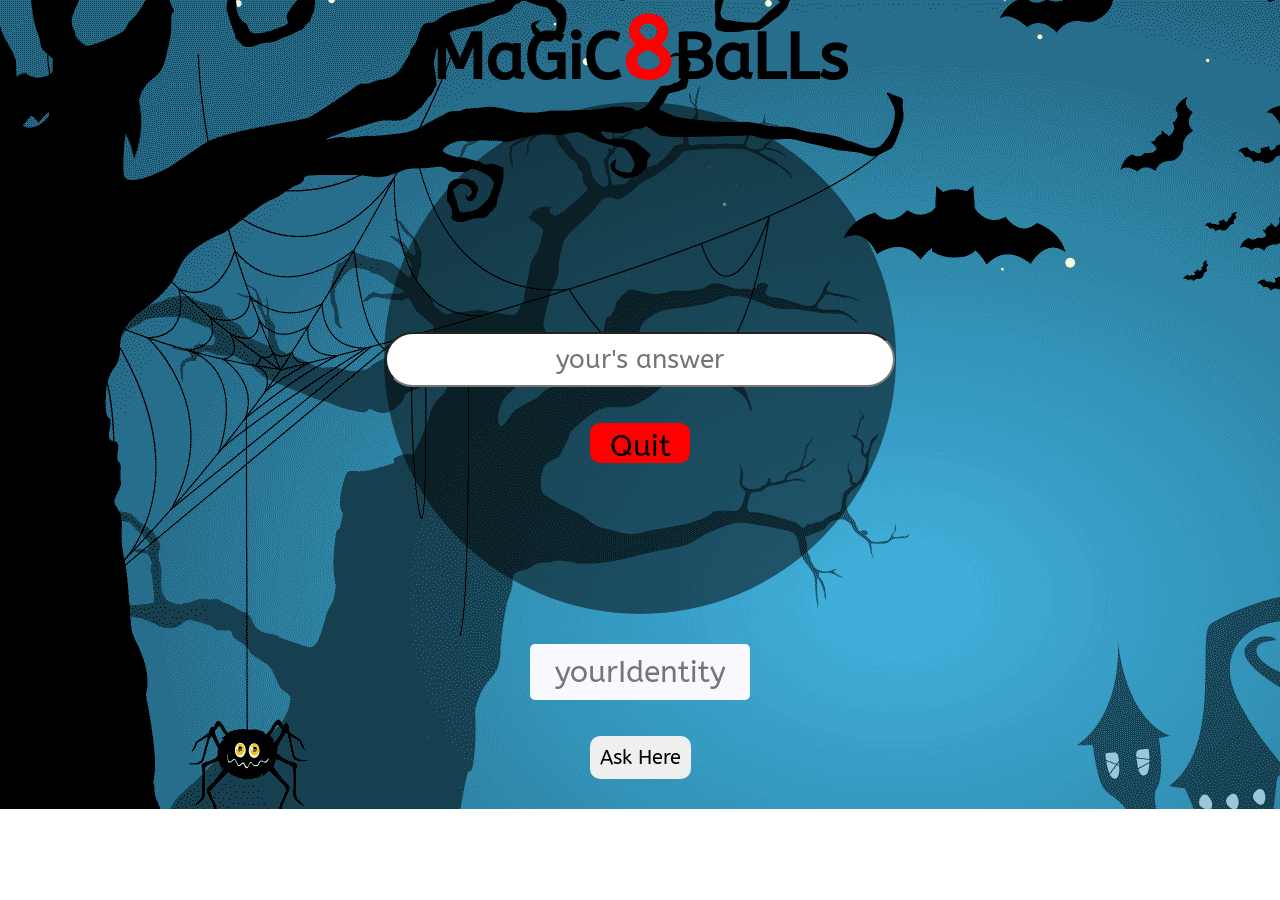
<file: index.html>
<!DOCTYPE html>
<html>
<head>
	<title>magicEightballs</title>
	  <meta charset="UTF-8">
      <meta name='viewport' content='width=device-width, initial-scale=1'>
      <link href='https://fonts.googleapis.com/css?family=ABeeZee' rel='stylesheet'>
	  <script src="https://ajax.googleapis.com/ajax/libs/jquery/3.5.1/jquery.min.js"></script>
      <script src="https://cdnjs.cloudflare.com/ajax/libs/popper.js/1.16.0/umd/popper.min.js"></script>
      <script src="https://maxcdn.bootstrapcdn.com/bootstrap/4.5.2/js/bootstrap.min.js"></script>
      <link rel="stylesheet" type="text/css" href="magic.css">


</head>
<body align="center">

<div class="back">

	<div class="tarocards" style="text-align: center;">
		<header>
			<h1 style="font-size: 64px;margin-top:0;">MaGiC<span style="font-size: 86px;color: red;">8</span>BaLLs</h1>
		</header>
	    <center>
		<div class="game">

            <div class="circle">
            	<input type="text" id='ans'  placeholder="your's answer" ><br><br>
            		<button id="thanks"><a href="thankyou.html">Quit</a></button>
            </div>


		</div>
	</center>


            <input type="text" id='name' placeholder="yourIdentity" ><br><br>
			<input type="submit" id="myBtn" onclick ="f()" value="Ask Here">
		

		<div id="myModal" class="modal">


  <!-- Modal content -->
  <div class="modal-content">
    <span class="close">&times;</span>
    <p id='log' style="font-size: 20px;">Hello!!! What you want to know???</p><br><br>
    <input type="text" id="que">
    <input type="button" id="myBtn1" onclick="queanswer()" value="YourCaRd">
		
  </div>

</div>
			
		</div>

		<div id="snackbar">Your answer is on your screen</div>

</div>



<script>




function queanswer()
{
	

	var ques =  [
	'can i become an engineer','shall we do that']





	y=document.getElementById('que').value
	if(y==('Hello,Who are you'||'Hello Who are you'||'Hello,who are you'))
	{
		document.getElementById('ans').value='hey dear,I am chatbot,what can i do for you??';
		document.getElementById('myModal').style.display = 'none';
	}


	else if(y=='how are you')
	{
		document.getElementById('ans').value='I am good How can i help u???';

document.getElementById('myModal').style.display = 'none';
	}
	else if(y.includes('can')||y.includes('should')||y.includes('will')||y.includes('would')||y.includes('could')||y.includes('would'))
		{

			var magcicballs = ['It is certain',
'It is decidedly so',
'Cannot predict now',
'My sources say no',
'Signs point to yes'];

document.getElementById('myModal').style.display = 'none';
var choice = Math.floor(Math.random()*4)
document.getElementById('ans').value=magcicballs[choice];
}

   else
   {
   		document.getElementById('ans').value='sorry,i am not able to understand';

document.getElementById('myModal').style.display = 'none';
   }
//document.getElementById('mybtn1').style.display='none';




  var x = document.getElementById("snackbar");
  x.className = "show";
  setTimeout(function(){ x.className = x.className.replace("show", ""); }, 1000);


  document.getElementById('ans').style.animation='expand 5s linear 1'



}




//choice = Math.floor(Math.random()*8);








function f()
{
	debugger;
var x=document.getElementById('name').value;
if(x!='')
{
	document.getElementById('log').innerHTML = 'Hello!!! ' + x + ' What you want to know???';
}
else
{
	document.getElementById('log').innerHTML  = 'Hello!!! What you want to know???';
}


// Get the modal
var modal = document.getElementById("myModal");

// Get the button that opens the modal
var btn = document.getElementById("myBtn");

// Get the <span> element that closes the modal
var span = document.getElementsByClassName("close")[0];

// When the user clicks the button, open the modal 
btn.onclick = function() {
  modal.style.display = "block";
}

// When the user clicks on <span> (x), close the modal
span.onclick = function() {
  modal.style.display = "none";
}

// When the user clicks anywhere outside of the modal, close it
window.onclick = function(event) 
{
  if (event.target == modal) {
    modal.style.display = "none";
  }
}

	}


</script>
</body>
</html>
</file>
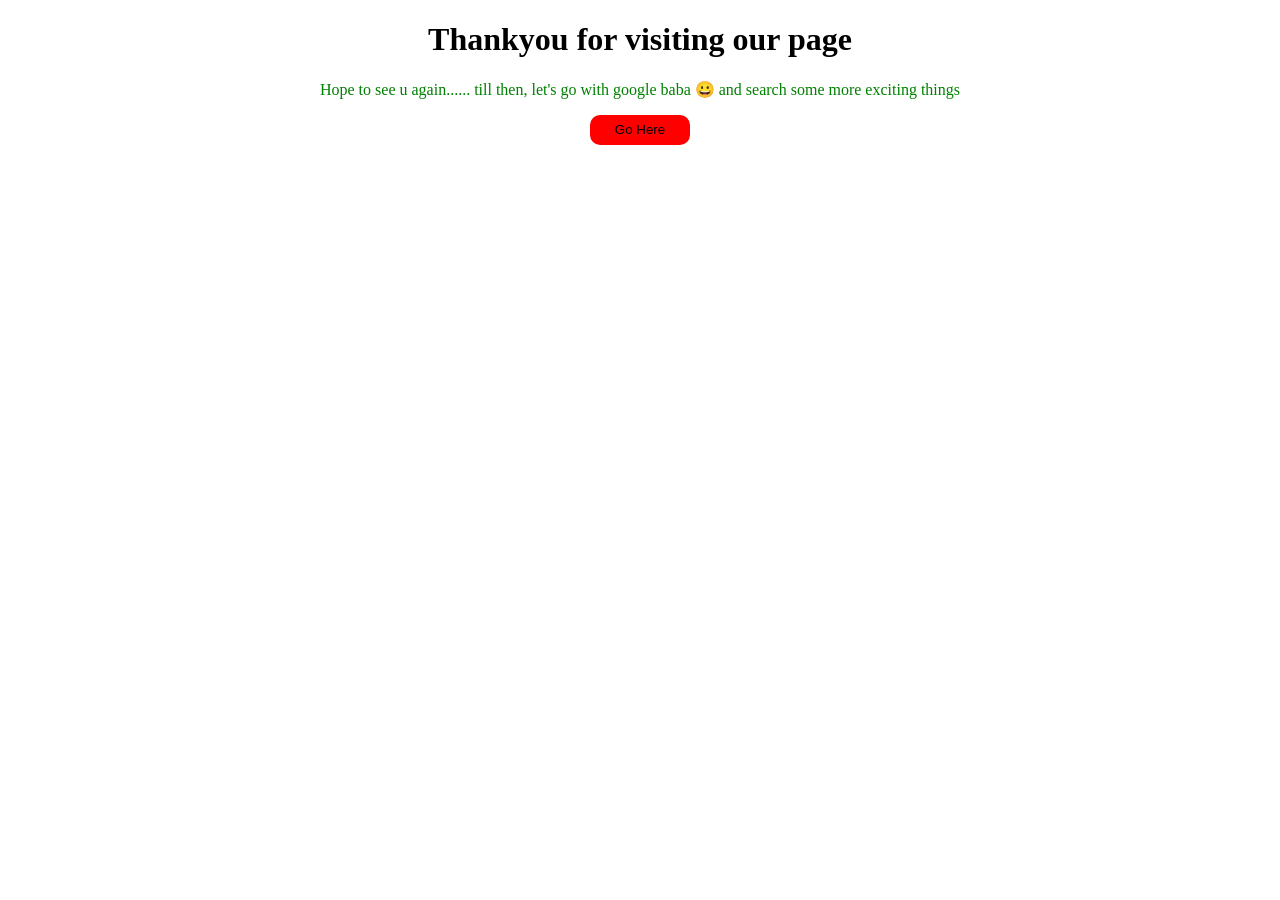
<file: thankyou.html>
<!DOCTYPE html>
<html>
<head>
	<title>thankyou</title>
	<style>
		
		#google
		{
			border: none;
			cursor: pointer;
			width: 100px;
			border-radius: 10px;
			height: 30px;
			background-color: red;
		}

		#google:hover
		{
			background-color: black;
		}


		#google a:hover
		{
			color: white;
		}

		#google a
		{
			color: black;
			text-decoration: none;
		}

		body p
		{
			color: green;
		}
	</style>
</head>



<body align="center">
	<h1>Thankyou for visiting our page</h1>
	<p>Hope to see u again...... till then, let's go with google baba 😀  and search some more exciting things</p>
	<button id="google"><a href="https://www.google.com/">Go Here</a></button>


</body>
</html>
</file>
<file: magic.css>
*{
      		font-family: 'ABeeZee';
      		font-size: 30px;
      		margin: 0;
      		padding: 0;
         }

         .back
         {
         	/*background-color: #4d4d4d;*/
         	background-image: url('bhoot.gif');
         	margin-top: 0;
         	padding-top: 0;
         	width: 100%;
         	background-repeat: no-repeat;


         }



         .modal {
  display: none; 
  position: fixed;

  padding-top: 210px; 
  left: 0;
  top: 0;
  width: 100%;
  height: 100%; 
  overflow: auto; 
  background-color: rgba(0,0,0,1); 
  color:red;
}


.modal-content {
  background-color: #fefefe;
  margin: auto;
  padding: 20px;
  border: 1px solid #888;
  width: 30%;
  height: 10%;
}


.close {
  color: #aaaaaa;
  float: right;
  font-size: 28px;
  font-weight: bold;
}

.close:hover,
.close:focus {
  color: #000;
  text-decoration: none;
  cursor: pointer;
}

#ans
{
	margin-top: 18vw;
	text-align: center;
	border-radius: 30px;
	font-size: 2vw;
	padding: 10px;
	width: 95%;


}
#name
{
	text-align: center;
	border-radius: 5px;
	border:none;
	padding: 10px;
	width: 200px;
	background-color: 	#f8f8ff;
}

#myBtn
{
	border-radius: 10px;
	cursor: pointer;
	border:none;
	font-size: 20px;
	padding: 10px;
	outline: none;
	margin-bottom: 30px;
}
#myBtn:hover
{
	background-color: inherit;
	color: white;
	border:2px solid white;

}
#myBtn1
{
	margin-top: 30px;
}

#que
{
	text-transform: lowercase;
}
.circle
{
	background-color: rgba(0,0,0,0.5);
	
	text-align: center;
	border-radius: 50%;
	height: 40vw;
	width: 40vw;
	margin-bottom: 30px;

}
/*#ans @keyframes fadein
{
  from{bottom:0; opacity: 0;}
  to{bottom: 30px; opacity: 1;}
}*/

#snackbar
{
	visibility: hidden;
	min-width: 250px;
	margin-left: -125px;
	background-color: #333;
	color: #fff;
	text-align: center;
	border-radius: 2px;
	padding: 16px;
	position: fixed;
	left: 50%;
	bottom:20
	0px;
	font-size: 17px;

}
#snackbar.show
{
	visibility: visible;
	
	animation: fadein 0.8s;
}


#thanks
{
	border-radius: 10px;
	background-color: red;
	border: none;
	padding: 5px 5px 5px 5px;
	width: 100px;
	height: 40px;

}
#thanks a
{
	color: black;
	border-bottom: none;
	text-decoration: none;
}

#thanks a:hover
{
color: red;
}
#thanks:hover

{

	
	background-color: white;
	cursor: pointer;


}


@keyframes fadein
{
	from{bottom:400px; opacity: 0;}
	to{bottom: 0; opacity: 1;}
}

@keyframes expand
{
	from{
		width: 0%;
		opacity: 1;

	}
	to
	{
		width: 60%;
		opacity: 0;
	}
}
</file>
